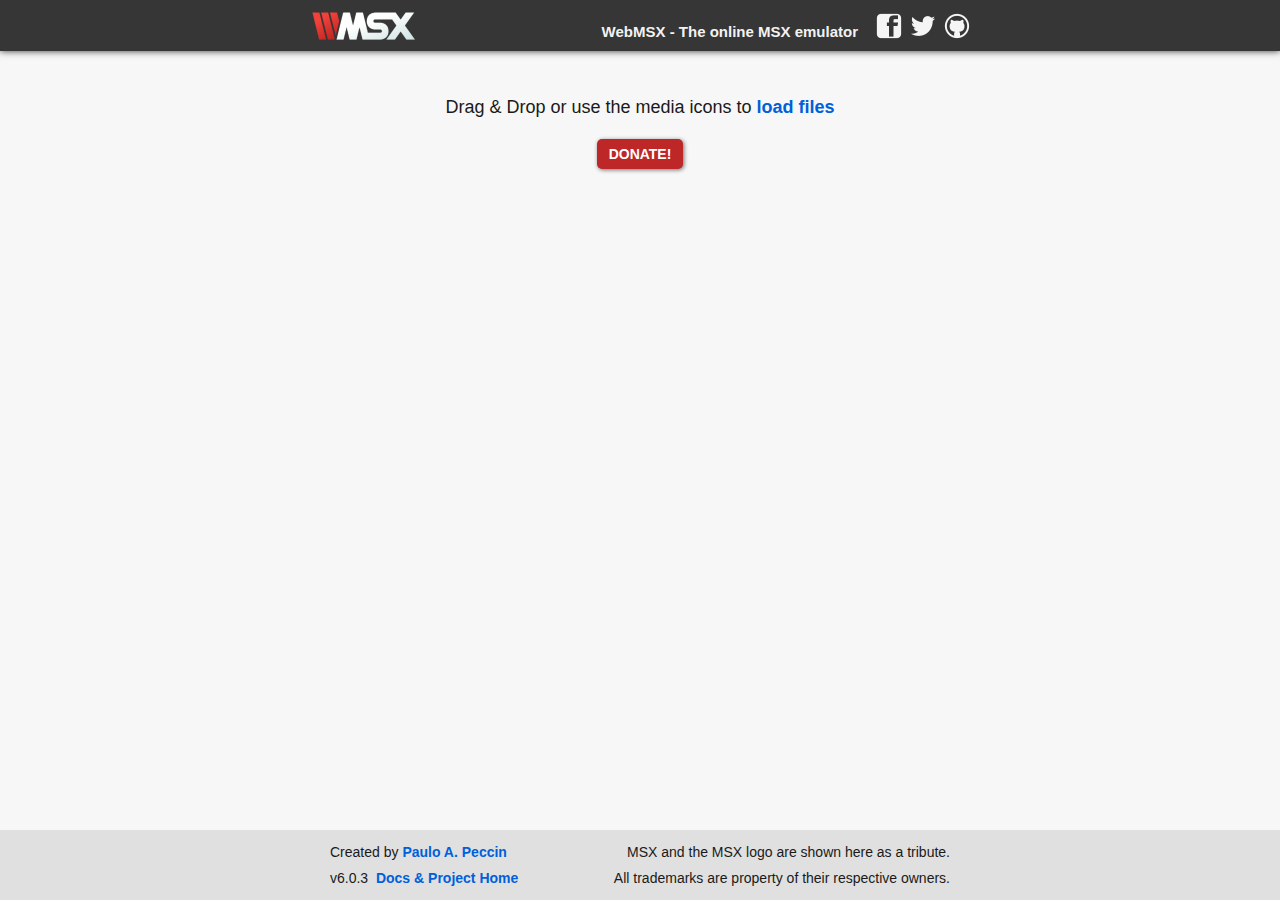
<file: static/src/runtime/standalone/index.base.html>
<!DOCTYPE html>
<html manifest="cache.manifest">

    <head lang="en">

        <meta charset="UTF-8">
        <meta name="viewport" content="width = device-width, user-scalable = yes">

        <title>WebMSX</title>
        <meta name="description" content="WebMSX - The online MSX emulator">
        <link rel="icon" type="image/png" sizes="192x192" href="[data-uri]">

        <meta name="mobile-web-app-capable" content="yes">
        <meta name="theme-color" content="#363636">
        <link rel="manifest" href="manifest.webapp">

        <meta name="apple-mobile-web-app-capable" content="yes">
        <meta name="apple-mobile-web-app-status-bar-style" content="black">
        <link rel="apple-touch-icon" sizes="512x512" href="images/logo-icon512.png">

        <meta property="og:type"         content="website">
        <meta property="og:url"          content="https://webmsx.org">
        <meta property="og:title"        content="WebMSX - The online MSX emulator">
        <meta property="og:description"  content="Play MSX2+ games in your browser, phone or tablet!">
        <meta property="og:image"        content="https://webmsx.org/images/wmsx-logo-large.png">

        <meta name="twitter:card"        content="summary_large_image">
        <meta name="twitter:site"        content="@ppeccin">
        <meta name="twitter:creator"     content="@ppeccin">
        <meta name="twitter:url"         content="https://webmsx.org">
        <meta name="twitter:title"       content="WebMSX - The online MSX emulator">
        <meta name="twitter:description" content="Play MSX2+ games in your browser, phone or tablet!">
        <meta name="twitter:image"       content="https://webmsx.org/images/wmsx-logo-large.png">

        <script>

            WMSXFullScreenSetup = { apply: function fullScreenSetup() { /* Setup Basic full-screen CSS*/ if (!this.cssApplied) { var style = document.createElement('style'); style.type = 'text/css'; style.innerHTML = this.css; document.head.appendChild(style); this.cssApplied = true; } /* Apply Standalone mode full-screen basic styles to html and body immediately if needed*/ document.documentElement.classList.toggle("wmsx-full-screen", this.shouldStartInFullScreen()); }, shouldStartInFullScreen: function () { return window.WMSX ? WMSX.SCREEN_FULLSCREEN_MODE >= 1 || (WMSX.SCREEN_FULLSCREEN_MODE === -1 && this.isBrowserStandaloneMode()) : this.isBrowserStandaloneMode(); }, isBrowserStandaloneMode: function () { return navigator.standalone || window.matchMedia("(display-mode: standalone)").matches; }, css: '' + 'html.wmsx-full-screen, html.wmsx-full-screen body {' + '   background: black;' + '}' + 'html.wmsx-full-screen .wmsx-full-screen-hidden {' + '   display: none;' + '}' + 'html:not(.wmsx-full-screen) .wmsx-full-screen-only {' + '   display: none;' + '}'}; WMSXFullScreenSetup.apply();

            (function(i,s,o,g,r,a,m){i['GoogleAnalyticsObject']=r;i[r]=i[r]||function(){ (i[r].q = i[r].q ||[]).push(arguments)},i[r].l=1*new Date();a=s.createElement(o), m = s.getElementsByTagName(o)[0];a.async=1;a.src=g;m.parentNode.insertBefore(a,m) })(window, document,'script','//www.google-analytics.com/analytics.js','ga'); ga('create', 'UA-67920324-1', 'auto'); ga('send', 'pageview');

            function donate() { alert("To support the project, please send donations to PayPal account:\n\nppeccin@gmail.com\n\nOr contact via email. Many thanks!\n") }

        </script>

        <style>
            html, body {
                position: relative;
                margin: 0;
                padding: 0;
                font: normal 16px sans-serif;
                color: hsl(0, 0%, 10%);
                -webkit-user-select: none;
                -moz-user-select: none;
                -ms-user-select: none;
                user-select: none;
                -webkit-touch-callout: none;
                touch-callout: none;
                -webkit-tap-highlight-color: transparent;
                tap-highlight-color: transparent;
                -webkit-text-size-adjust: none;
                -moz-text-size-adjust: none;
                text-size-adjust: none;
            }
            html {
                height: 100%;
                background: hsl(0, 0%, 97%);
            }
            body {
                min-height: 100%;
                background: hsl(0, 0%, 97%);
            }
            .container {
                max-width: 660px;
                margin: 0 auto;
                padding: 0 11px;
            }
            @media only screen and (orientation: landscape) and (max-device-width: 767px) {
                .container { max-width: 75%; }
                .trade     { display: none }
            }
            #topbar {
                height: 51px;
                color: hsl(0, 0%, 95%);
                overflow: hidden;
                background: hsl(0, 0%, 21%);
                box-shadow: 0 0 7px hsl(0, 0%, 20%);
                -webkit-font-smoothing: antialiased;
                -moz-osx-font-smoothing: grayscale;
            }
            #logo {
                float: left;
                width: 107px;
                height: 32px;
                margin: 10px 20px 0 0;
                background-size: 107px 32px;
                background-repeat: no-repeat;
            }
            #desc span {
                float: right;
                margin-top: 24px;
                font-size: 15px;
                line-height: 15px;
                font-weight: 600;
            }
            #desc span:first-child {
                margin-right: 10px;
            }
            .social {
                display: block;
                float: right;
                width: 26px;
                height: 26px;
                margin: 13px 0 0 8px;
                background-size: 26px 26px;
                background-repeat: no-repeat;
            }
            @media only screen and (max-width: 440px) {
                #desc { display: none; }
            }
            #wmsx {
                margin-top: 20px;
                text-align: center;
            }
            #wmsx-screen {
                box-shadow: 2px 2px 10px rgba(0, 0, 0, .7);
            }
            .info {
                display: none;
                height: 44px;
                padding-top: 24px;
                font-size: 18px;
                line-height: 25px;
                text-align: center;
            }
            @media only screen and (max-width: 499px) {
                #info-thin { display: block; }
            }
            @media only screen and (min-width: 500px) {
                #info-wide { display: block; }
            }
            @media only screen and (max-width: 620px) {
                .trade     { display: none }
            }
            #footer-space {
                margin-top: 26px;
                height: 76px;
            }
            #footer {
                position: absolute;
                bottom: 0;
                left: 0; right: 0;
                height: 70px;
                background: hsl(0, 0%, 88%);
                overflow: hidden;
                font-size: 14px;
                line-height: 12px;
                white-space: nowrap;
                text-overflow: ellipsis;
            }
            #footer .container {
                padding: 2px 20px 0;
                box-sizing: border-box;
            }
            a {
                font-weight: 600;
                text-decoration: none;
                color: hsl(214, 100%, 43%);
            }
            a:hover {
                color: #0050ba;
                text-shadow: 0 0 2px hsl(197, 100%, 47%);
            }
            .trade {
                float: right;
            }
            #donate {
                display: block;
                position: relative;
                margin: 0 auto;
                padding: 7px 12px;
                color: white;
                font-size: 14px;
                font-weight: 600;
                background-color: hsl(0, 66%, 45%);
                border: none;
                border-radius: 5px;
                box-shadow: 1px 1px 4px rgba(0, 0, 0, .55);
                outline: none;
                -webkit-font-smoothing: antialiased;
                -moz-osx-font-smoothing: grayscale;
            }
            #donate:hover {
                background-color: hsl(0, 90%, 56%);
                box-shadow: 1px 1px 4px 1px rgba(0, 0, 0, .55);
            }
        </style>

    </head>

    <body>

        <script>
        </script>

        <div id="topbar">
            <div class="container">
                <a id="logo" style="background-image: url('[data-uri]');" href="https://webmsx.org" title="WebMSX - The online MSX emulator" target="_blank"></a>
                <a class="social" style="background-image: url('[data-uri]');" href="https://github.com/ppeccin/webmsx" title="Project Homepage on GitHub" target="_blank"></a>
                <a class="social" style="background-image: url('[data-uri]');" href="https://twitter.com/intent/tweet?source=https%3A%2F%2Fwebmsx.org&text=:%20https%3A%2F%2Fwebmsx.org&via=ppeccin" target="_blank" title="Tweet" onclick="window.open('https://twitter.com/intent/tweet?text=' + encodeURIComponent(document.title) + ':%20'  + encodeURIComponent(document.URL)); return false;"></a>
                <a class="social" style="background-image: url('[data-uri]');" href="https://www.facebook.com/sharer/sharer.php?u=https%3A%2F%2Fwebmsx.org&t=" title="Share on Facebook" target="_blank" onclick="window.open('https://www.facebook.com/sharer/sharer.php?u=' + encodeURIComponent(document.URL) + '&t=' + encodeURIComponent(document.URL)); return false;"></a>
                <div id="desc">
                    <span>The online MSX emulator</span>
                    <span>WebMSX&nbsp;-&nbsp;</span>
                </div>
            </div>
        </div>

        <div id="keywords" style="display: none;">
            WebMSX - The online MSX emulator,
            WMSX - The online MSX emulator,
            Play MSX2+ games online in your browser,
            Javascript HTML5 MSX Emulator,
            MSX.js, MSX.thml, WMSX.js, WMSX.html, WebMSX.js, WebMSX.html,
            MSX-MUSIC, SCC, SCC+, FM-PAC, FM, PSG, Moonsound, OPL4,
            V9990, GFX9000, Video9000, Superimpose, Kanji, MSX-JE,
            9918, 9938, 9958, VDP, Z80, PPI,
            ROM, ROMS, Disk, HardDisk, Tape, Images, MegaRAM,
            BASIC, MSX-BASIC, MSX-DOS, C-Bios, CBios, Nextor, SymbOS,
            Touch Screen, Mobile, Tablet, Mouse, Joystick, Gamepad,
            Android, iPhone, iPad, iPod, iOS, iPadOS,
            App, Web App, PWA, offline, add to home screen,
            オンライン MSX エミュレータ
        </div>

        <div id="wmsx">
            <div id="wmsx-screen"></div>
        </div>

        <div id="info-thin" class="info container">
            Use the media icons to <a onclick="WMSX.room.screen.openLoadFileDialog();" href="javascript:void(0);">load files</a>
        </div>
        <div id="info-wide" class="info container">
            Drag & Drop or use the media icons to <a onclick="WMSX.room.screen.openLoadFileDialog();" href="javascript:void(0);">load files</a>
        </div>
        <button id="donate" onclick="donate();">DONATE!</button>

        <div id="footer-space"></div>
        <div id="footer">
            <div class="container">
                <script>WMSX.WEB_EXTENSIONS_PROXY_SERVER = WMSX.WEB_EXTENSIONS_SERVER;</script>
                <p><span>Created by <a href="http://twitter.com/ppeccin" target="_blank">Paulo A. Peccin</a></span>
                    <span class="trade">MSX and the MSX logo are shown here as a tribute.</span></p>
                <p><span>v6.0.3 &nbsp;<a href="https://github.com/ppeccin/webmsx" target="_blank">Docs & Project Home</a></span>
                    <span class="trade">All trademarks are property of their respective owners.</span></p>
            </div>
        </div>

    </body>

</html>
</file>
